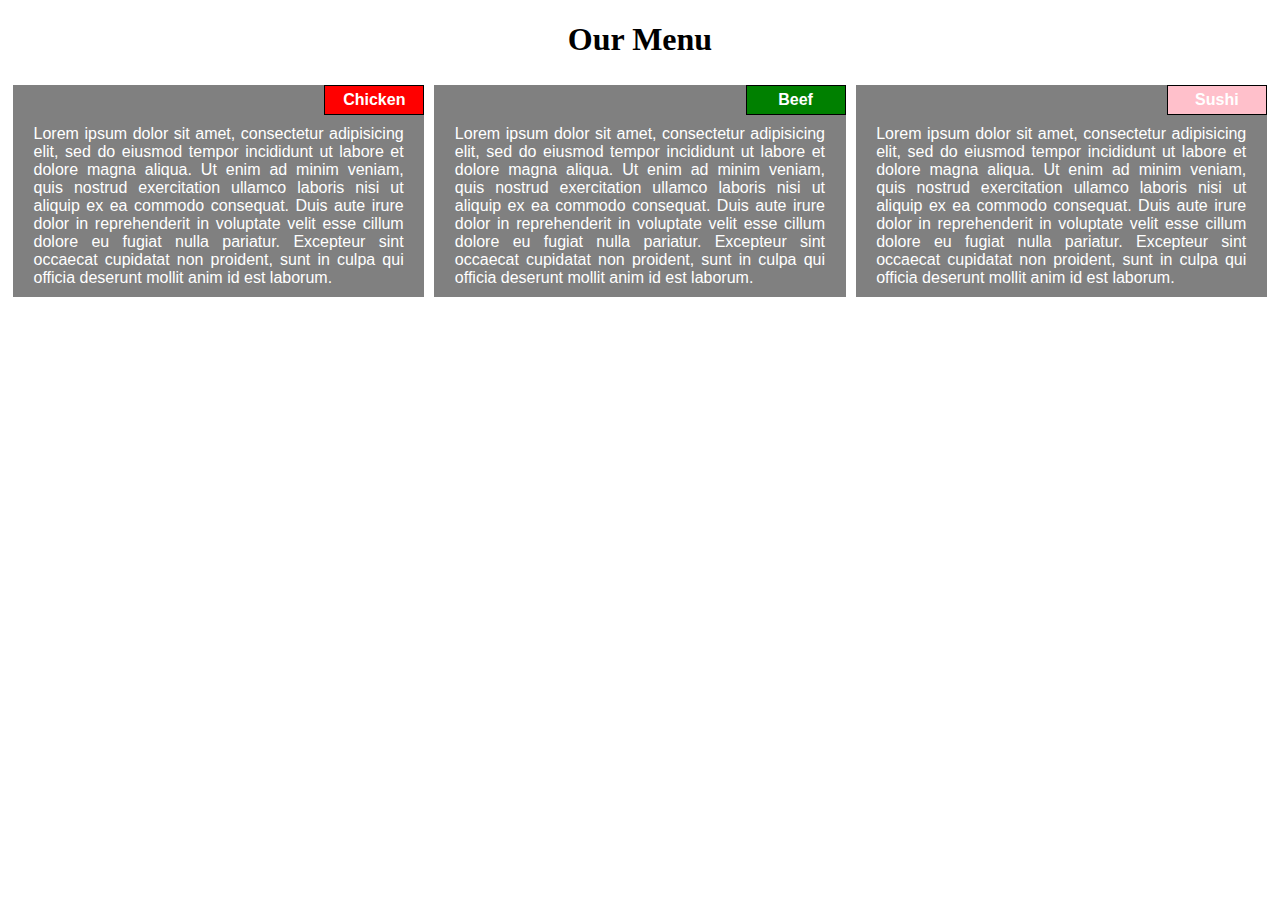
<file: site/index.html>
<!DOCTYPE html>

<html>
<head>
	<meta charset="utf-8">
	<meta name="viewport" content="width=device-width, initial-scale=1">
	<title>course4_module2_uciel</title>
	<link rel="stylesheet" href="css/css-module2.css">
</head>


<body>

<h1>Our Menu</h1>
	
	<div class="row">
		<div class="container col-lg-4 col-md-6 col-xs-12">
			<p class="label1">Chicken</p>
			<p> Lorem ipsum dolor sit amet, consectetur adipisicing elit, sed do eiusmod
			tempor incididunt ut labore et dolore magna aliqua. Ut enim ad minim veniam,
			quis nostrud exercitation ullamco laboris nisi ut aliquip ex ea commodo
			consequat. Duis aute irure dolor in reprehenderit in voluptate velit esse
			cillum dolore eu fugiat nulla pariatur. Excepteur sint occaecat cupidatat non
			proident, sunt in culpa qui officia deserunt mollit anim id est laborum.</p>
		</div>
	</div>
	
	<div class="row">
	<div class="col-lg-4 col-md-6 col-xs-12 container">
				<p class="label2">Beef</p>
				<p>Lorem ipsum dolor sit amet, consectetur adipisicing elit, sed do eiusmod
				tempor incididunt ut labore et dolore magna aliqua. Ut enim ad minim veniam,
				quis nostrud exercitation ullamco laboris nisi ut aliquip ex ea commodo
				consequat. Duis aute irure dolor in reprehenderit in voluptate velit esse
				cillum dolore eu fugiat nulla pariatur. Excepteur sint occaecat cupidatat non
				proident, sunt in culpa qui officia deserunt mollit anim id est laborum.</p>
			</div>
	</div>
	</div>

<div class="row">
	<div class="col-lg-4 col-md-12 col-xs-12 container">
		<p class="label3">Sushi</p>
			<p>Lorem ipsum dolor sit amet, consectetur adipisicing elit, sed do eiusmod
			tempor incididunt ut labore et dolore magna aliqua. Ut enim ad minim veniam,
			quis nostrud exercitation ullamco laboris nisi ut aliquip ex ea commodo
			consequat. Duis aute irure dolor in reprehenderit in voluptate velit esse
			cillum dolore eu fugiat nulla pariatur. Excepteur sint occaecat cupidatat non
			proident, sunt in culpa qui officia deserunt mollit anim id est laborum.</p>
		</div>
	</div>
</div>

</body>
</html>
</file>
<file: site/css/css-module2.css>
*{
	box-sizing: border-box;
}

p{
	color: white;
	width: 90%;
	height: auto;
	margin: 40px auto 10px ;
	text-align: justify;
	font-family: "Arial";
}

.container{
	background-color: gray;
	border: 1px solid black;
	position: relative;
	box-sizing: border-box;
}

h1{
	text-align: center;
}

.label1, .label2, .label3{
	border: 1px solid black;
	width: 100px;
	height: 30px%;
	text-align: center;
	position: absolute;
	top: 0px;
	right: 0px;
	margin: 0;
	padding: 5px;
	font-weight: bold;
}

.label1{
	background-color: red;
}

.label2{
	background-color: green;
}

.label3{
	background-color: pink;
}
.row{
	width: 100%;
}

/* Desktop */
@media (min-width: 992px){
	.col-lg-1, .col-lg-2, .col-lg-3, .col-lg-4,
	.col-lg-5, .col-lg-6, .col-lg-7, .col-lg-8,
	.col-lg-9, .col-lg-10, .col-lg-11, .col-lg-12{
		float: left;
		border: 5px solid white;		
	}

	.col-lg-1{
		width: 8.33%;
	}
	.col-lg-2{
		width: 16.66%;
	}
	.col-lg-3{
		width: 25%;
	}
	.col-lg-4{
		width: 33.33%;
	}
	.col-lg-5{
		width: 41.66%;
	}
	.col-lg-6{
		width: 50%;
	}
	.col-lg-7{
		width: 58.33%;
	}
	.col-lg-8{
		width: 66.66%;
	}
	.col-lg-9{
		width: 75%;
	}
	.col-lg-10{
		width: 83.33%;
	}
	.col-lg-11{
		width: 91.66%;
	}
	.col-lg-12{
		width: 100%;
	}


}

/* Tablet*/
@media (min-width: 768px) and (max-width: 991px){
	.col-md-1, .col-md-2, .col-md-3, .col-md-4,
	.col-md-5, .col-md-6, .col-md-7, .col-md-8,
	.col-md-9, .col-md-10, .col-md-11, .col-md-12{
		float: left;
		border: 5px solid white;	
	}
	.col-md-1{
		width: 8.33%;
	}
	.col-md-2{
		width: 16.66%;
	}
	.col-md-3{
		width: 25%;
	}
	.col-md-4{
		width: 33.33%;
	}
	.col-md-5{
		width: 41.66%;
	}
	.col-md-6{
		width: 50%;
	}
	.col-md-7{
		width: 58.33%;
	}
	.col-md-8{
		width: 66.66%;
	}
	.col-md-9{
		width: 75%;
	}
	.col-md-10{
		width: 83.33%;
	}
	.col-md-11{
		width: 91.66%;
	}
	.col-md-12{
		width: 100%;
	}
}

/* Mobile */
@media (max-width: 767px){
	.col-xs-1, .col-xs-2, .col-xs-3, .col-xs-4,
	.col-xs-5, .col-xs-6, .col-xs-7, .col-xs-8,
	.col-xs-9, .col-xs-10, .col-xs-11, .col-xs-12{
		float: left;
		border: 5px solid white;		
	}
	.col-xs-1{
		width: 8.33%;
	}
	.col-xs-2{
		width: 16.66%;
	}
	.col-xs-3{
		width: 25%;
	}
	.col-xs-4{
		width: 33.33%;
	}
	.col-xs-5{
		width: 41.66%;
	}
	.col-xs-6{
		width: 50%;
	}
	.col-xs-7{
		width: 58.33%;
	}
	.col-xs-8{
		width: 66.66%;
	}
	.col-xs-9{
		width: 75%;
	}
	.col-xs-10{
		width: 83.33%;
	}
	.col-xs-11{
		width: 91.66%;
	}

	.col-xs-12{
	width: 90%;
	}

}
</file>
